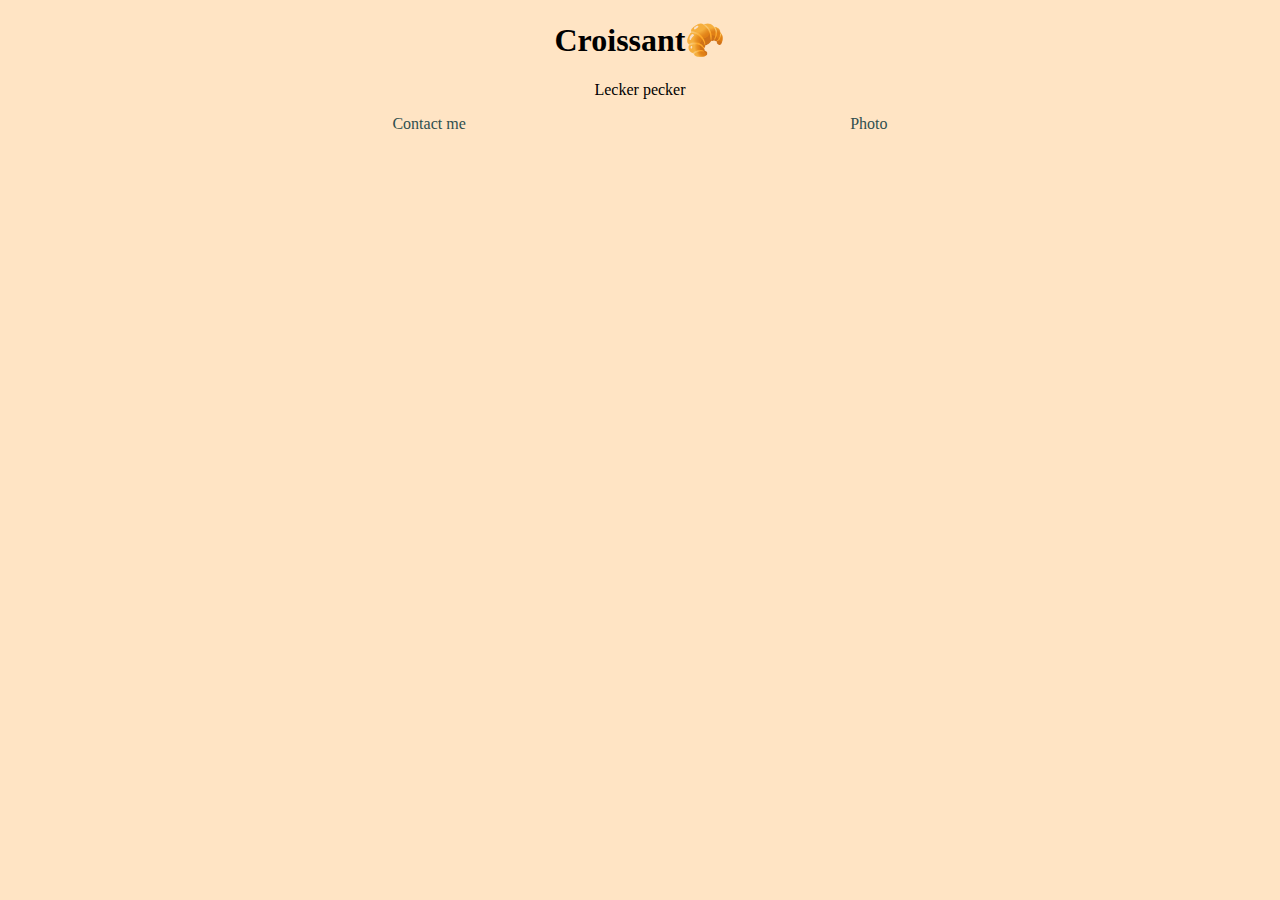
<file: index.html>
<!DOCTYPE html>
<html lang="en">

<head>
  <meta charset="UTF-8">
  <meta http-equiv="X-UA-Compatible" content="IE=edge">
  <meta name="viewport" content="width=device-width, initial-scale=1.0">
  <meta name="description" content="This is a page about Croissant">
  <link rel="stylesheet" href="src/style.css">
  <title>Croissant</title>
</head>

<body>
  <h1>Croissant🥐</h1>
  <p>Lecker pecker</p>
  <div>
    <a href="contact.html">Contact me</a>
    <a href="photo.html">Photo</a>
  </div>

</body>

</html>
</file>
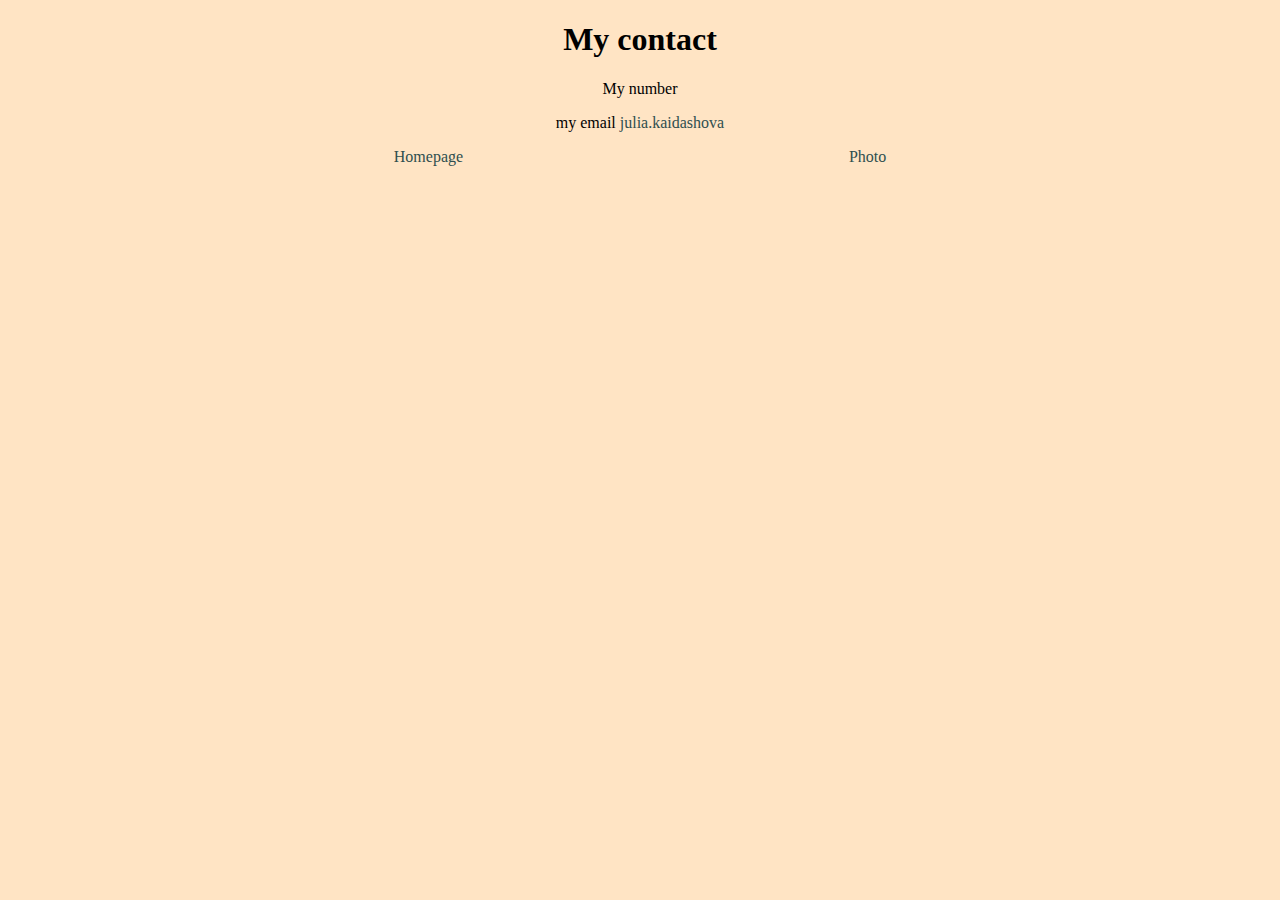
<file: contact.html>
<!DOCTYPE html>
<html lang="en">

<head>
  <meta charset="UTF-8">
  <meta http-equiv="X-UA-Compatible" content="IE=edge">
  <meta name="viewport" content="width=device-width, initial-scale=1.0">
  <link rel="stylesheet" href="src/style.css">
  <title>Contact</title>
</head>

<body>
  <h1>My contact</h1>
  <p>My number</p>
  <p>my email <a href="mailto:julia.kaidashova@gmail.com">julia.kaidashova</a></p>
  <div><a href="index.html">Homepage</a>
  <a href="photo.html">Photo</a></div>
</body>

</html>
</file>
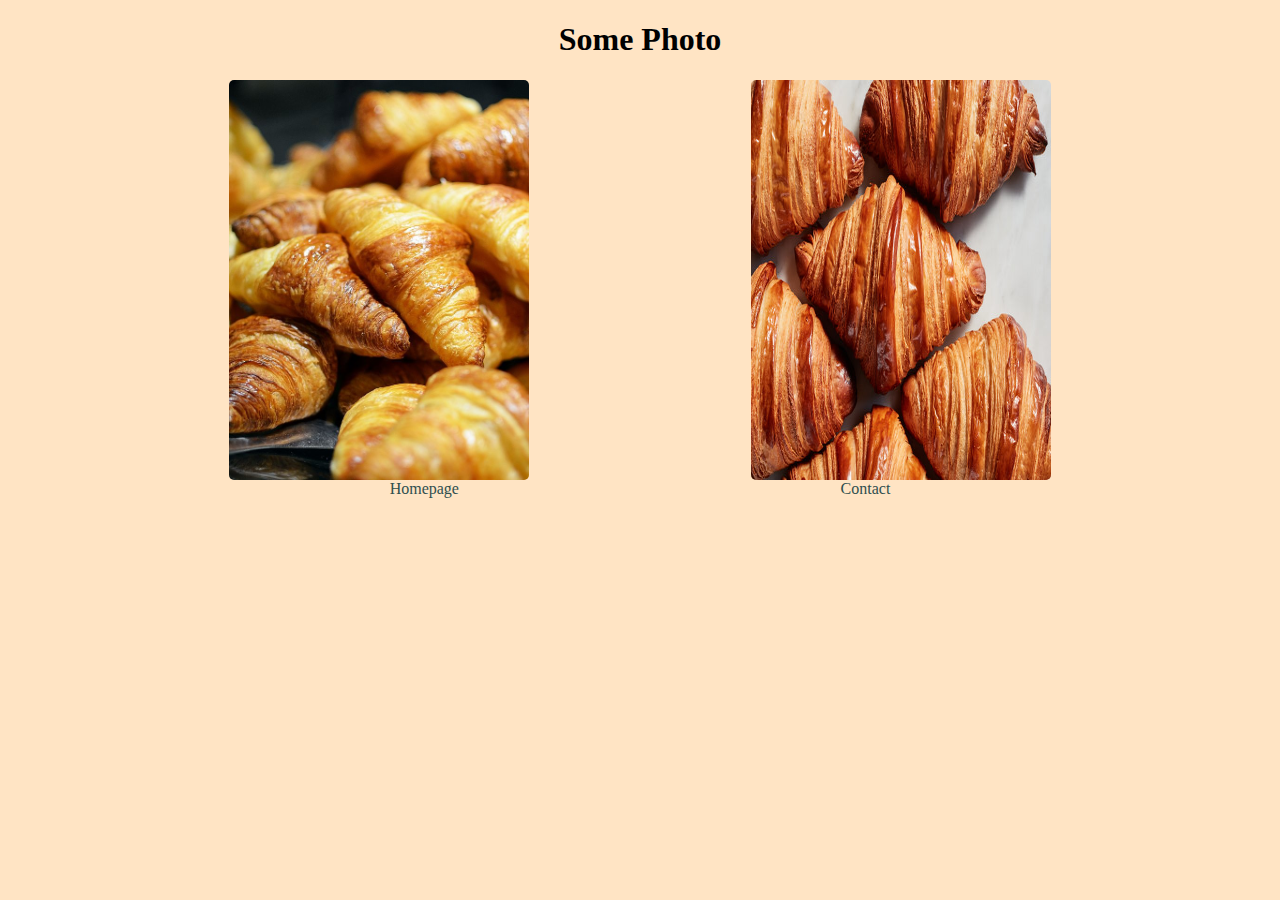
<file: photo.html>
<!DOCTYPE html>
<html lang="en">

<head>
  <meta charset="UTF-8">
  <meta http-equiv="X-UA-Compatible" content="IE=edge">
  <meta name="viewport" content="width=device-width, initial-scale=1.0">
  <link rel="stylesheet" href="src/style.css">
  <title>Photo</title>
</head>

<body>
  <h1>Some Photo</h1>
  <div>
    <img src="img/2.jpg" alt="one Croissant">
    <img src="img/1.jpg" alt="more Croissant">
  </div>
  <div>
    <a href="index.html">Homepage</a>
    <a href="contact.html">Contact</a>
  </div>
</body>

</html>
</file>
<file: src/style.css>
h1 {
  text-align: center;
}
p {
  text-align: center;
}
div {
  display: flex;
  justify-content: space-evenly;
}

img {
  max-width: 300px;
  border-radius: 5px;
}

body {
  background-color: bisque;
}

a {
  text-decoration: none;
  color: darkslategrey;
}
</file>
